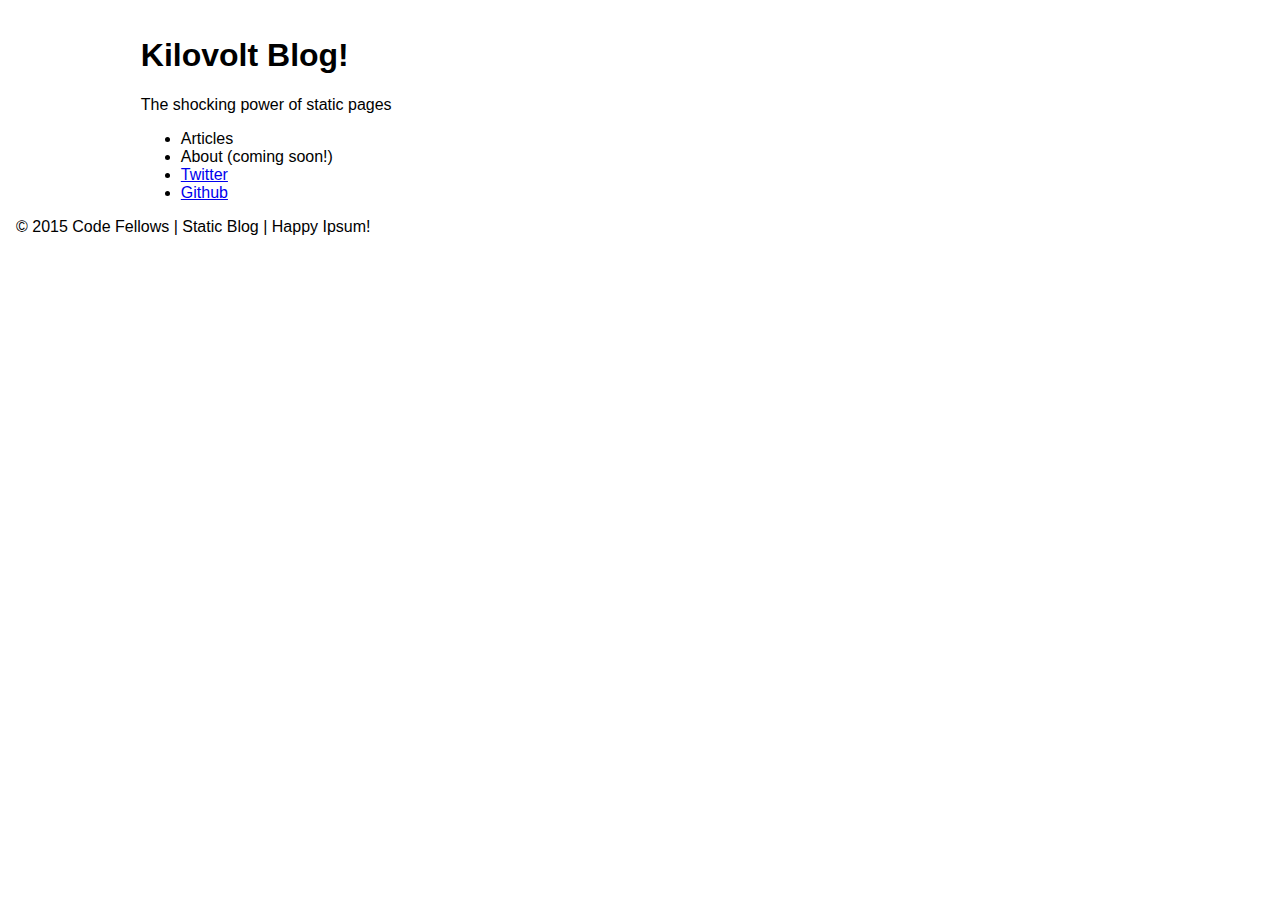
<file: class-01-jquery-and-the-dom/kent-caleb/index.html>
<!DOCTYPE html>
<html lang="en">
  <head>
    <meta charset="UTF-8">
    <title>Blog</title>
    <link rel="stylesheet" href="vendor/styles/normalize.css">
    <link rel="stylesheet" href="styles/base.css">
    <link rel="stylesheet" href="styles/modules.css">
  </head>
  <body>
    <!-- Made a cool change -->
    <main>
        <header>
          <h1>
            Kilovolt Blog!
          </h1>
          <p>The shocking power of static pages</p>
        </header>
        <nav>
          <ul>
            <li>Articles</li>
            <li>About (coming soon!)</li>
            <li><a href="http://twitter.com/brookr" target="_blank">Twitter</a></li>
            <li><a href="http://github.com/brookr" target="_blank">Github</a></li>
          </ul>
        </nav>
        <section id="articles">
          <article class="template" data-category="cat">
            <header>
              <h1>Title</h1>
              <div class="byline">
                By <address><a href="">Author Name</a></address>
                published <time pubdate datetime="2000-01-01">Publish Time</time>
              </div>
            </header>
            <section class="article-body"></section>
          </article>
        </section>
      </div>
    </main>
    <footer>
      &copy; 2015 Code Fellows | Static Blog | Happy Ipsum!
    </footer>

    <!-- // TODO: Include any/all needed script tags -->
  </body>
</html>
</file>
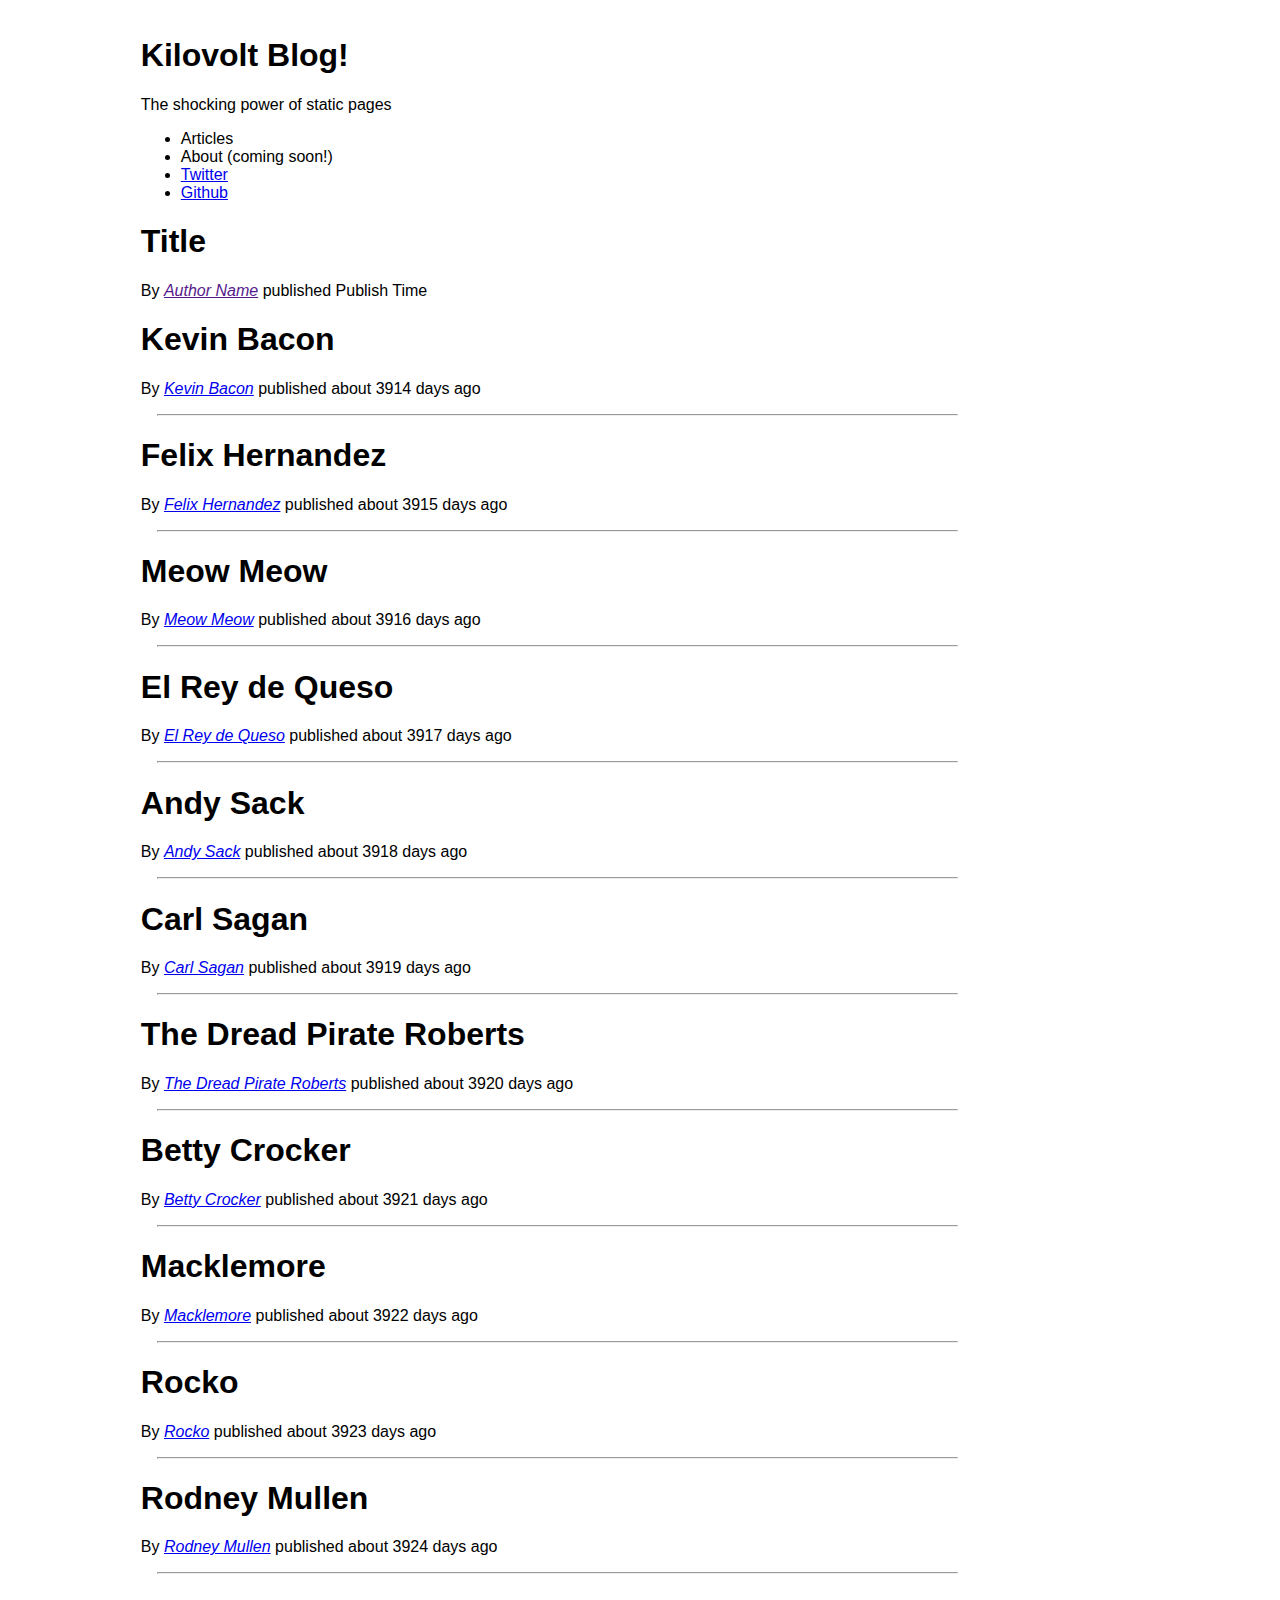
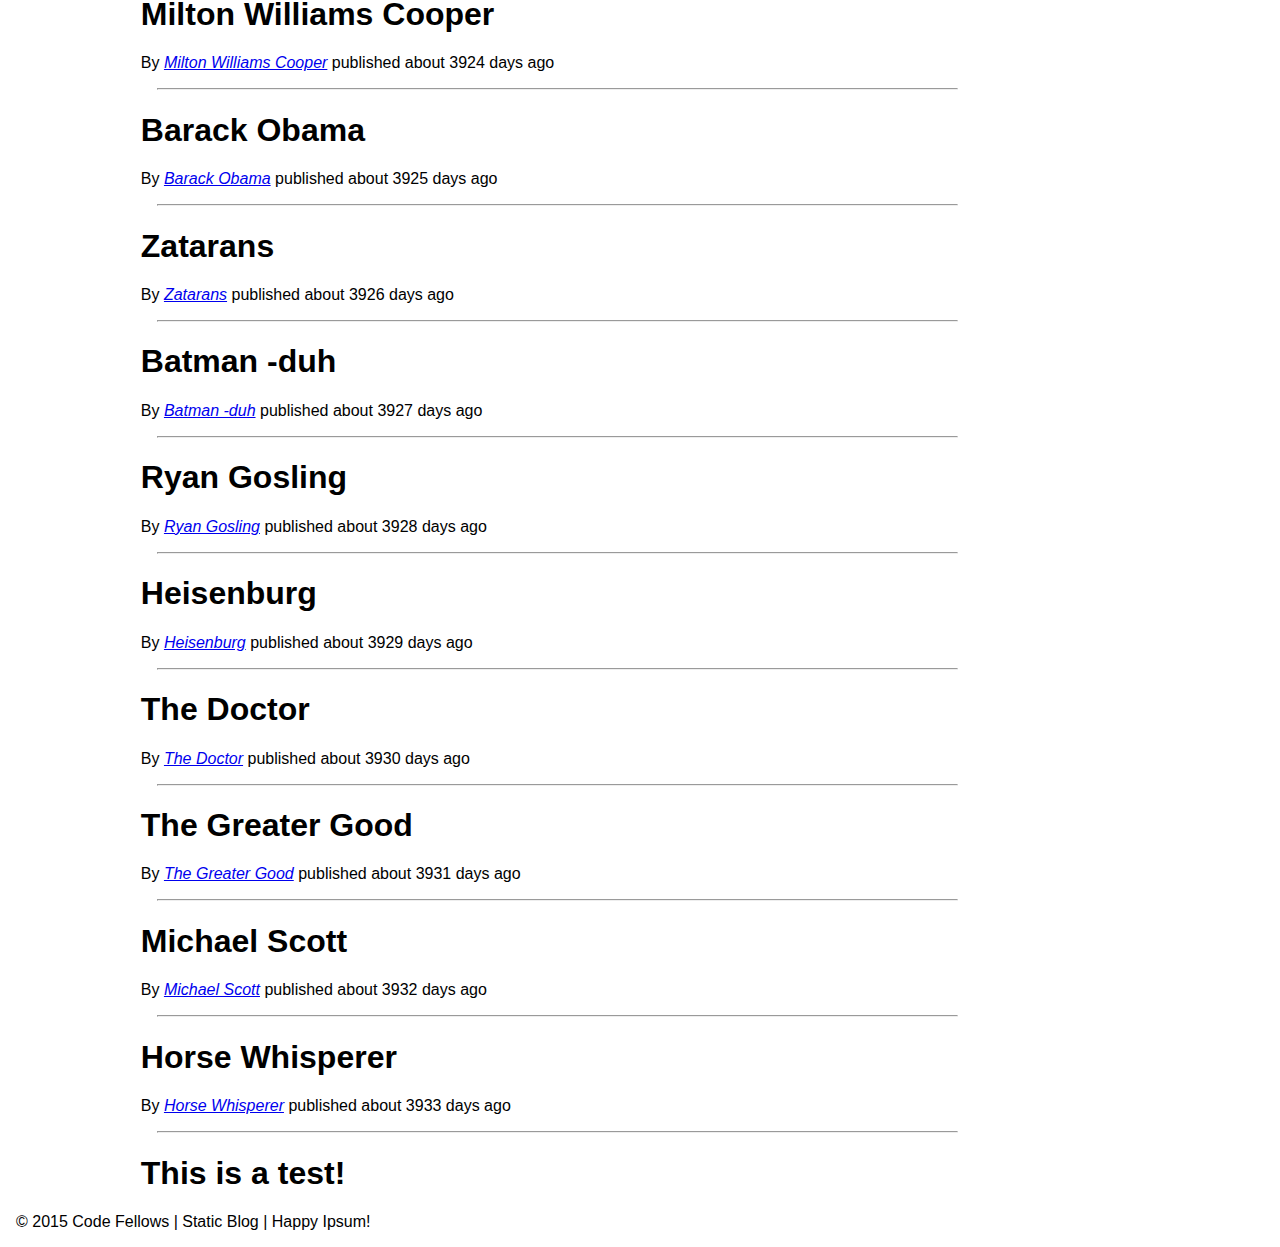
<file: class-01-jquery-and-the-dom/pair-assignment/starter-code/index.html>
<!DOCTYPE html>
<html lang="en">
  <head>
    <meta charset="UTF-8">
    <title>Blog</title>
    <link rel="stylesheet" href="vendor/styles/normalize.css">
    <link rel="stylesheet" href="styles/base.css">
    <link rel="stylesheet" href="styles/modules.css">
  </head>
  <body>
    <main>
        <header>
          <h1>
            Kilovolt Blog!
          </h1>
          <p>The shocking power of static pages</p>
        </header>
        <nav>
          <ul>
            <li>Articles</li>
            <li>About (coming soon!)</li>
            <li><a href="http://twitter.com/brookr" target="_blank">Twitter</a></li>
            <li><a href="http://github.com/brookr" target="_blank">Github</a></li>
          </ul>
        </nav>
        <section id="articles">
          <article class="bullshit-template">
            <header>
              <h1>Title</h1>
              <div class="divide-by-line">
                By <address><a href="">Author Name</a></address>
                published <time pubdate datetime="2000-01-01">Publish Time</time>
              </div>
            </header>
            <section class="article-body"></section>
          </article>
        </section>
      </div>
      <section id="test">
        <h1>This is a test!</h1>
      </section>
    </main>
    <footer>
      &copy; 2015 Code Fellows | Static Blog | Happy Ipsum!
    </footer>
    <script src="vendor/scripts/jquery.js"></script>
    <script src="scripts/blogArticles.js" type="text/javascript"></script>
    <script src="scripts/article.js" type="text/javascript"></script>
    <!-- // TODO: (DONE!!) Include any/all needed script tags -->
  </body>
</html>
</file>
<file: class-01-jquery-and-the-dom/kent-caleb/styles/base.css>
body {
  padding: 1em;
}

main {
  margin: auto;
  width: 80%;
}

address {
  display: inline-block;
}

hr {
  margin: 1em;
  width: 80%;
}
</file>
<file: class-01-jquery-and-the-dom/kent-caleb/styles/modules.css>
.template {
  display: none;
}

.draft {
  display: none;
}

.byline {
  color: #777;
}

.byline a {
  font-weight: bold;
  text-decoration: none;
  color: inherit;
}

.pull-left {
  float: left;
}

.pull-right {
  float: right;
}
</file>
<file: class-01-jquery-and-the-dom/pair-assignment/starter-code/styles/base.css>
body {
  padding: 1em;
}

main {
  margin: auto;
  width: 80%;
}

address {
  display: inline-block;
}

hr {
  margin: 1em;
  width: 80%;
}
</file>
<file: class-01-jquery-and-the-dom/pair-assignment/starter-code/styles/modules.css>
.template {
  display: none;
}

.draft {
  display: none;
}

.byline {
  color: #777;
}

.byline a {
  font-weight: bold;
  text-decoration: none;
  color: inherit;
}

.pull-left {
  float: left;
}

.pull-right {
  float: right;
}
</file>
